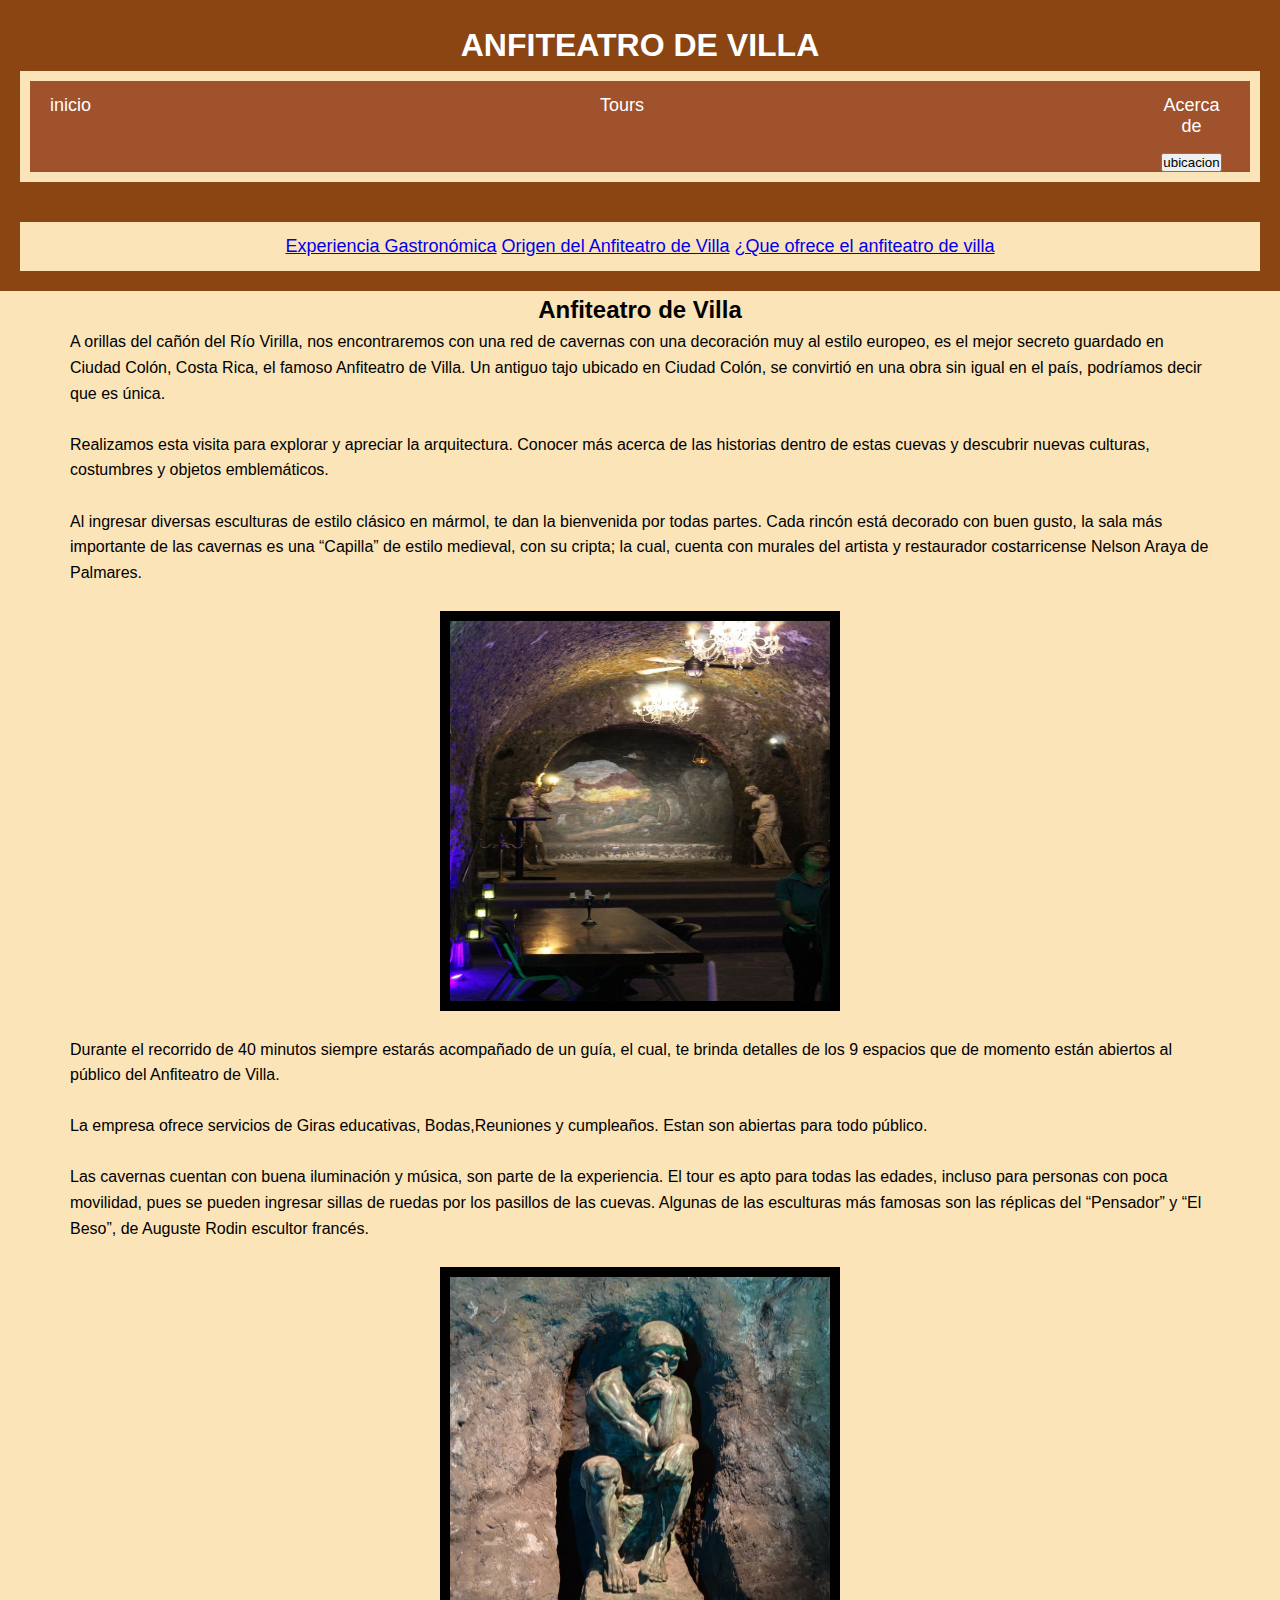
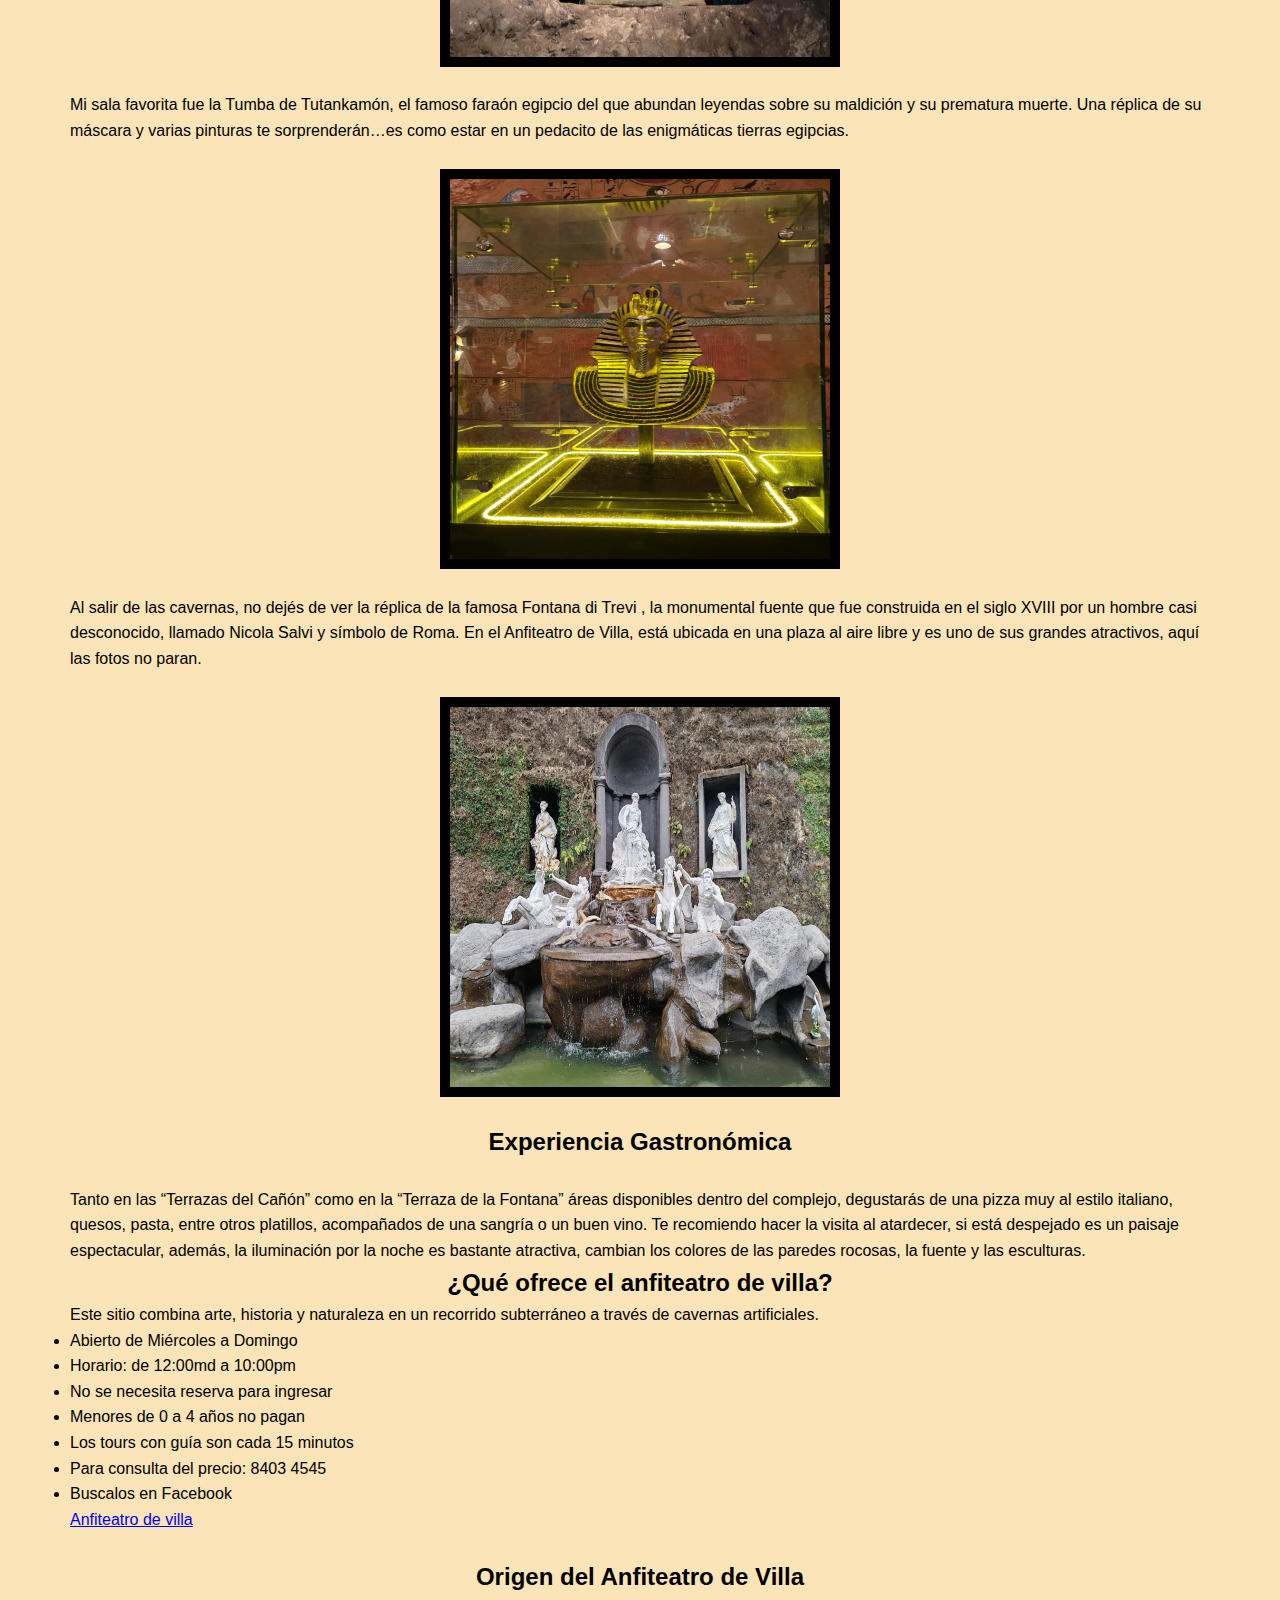
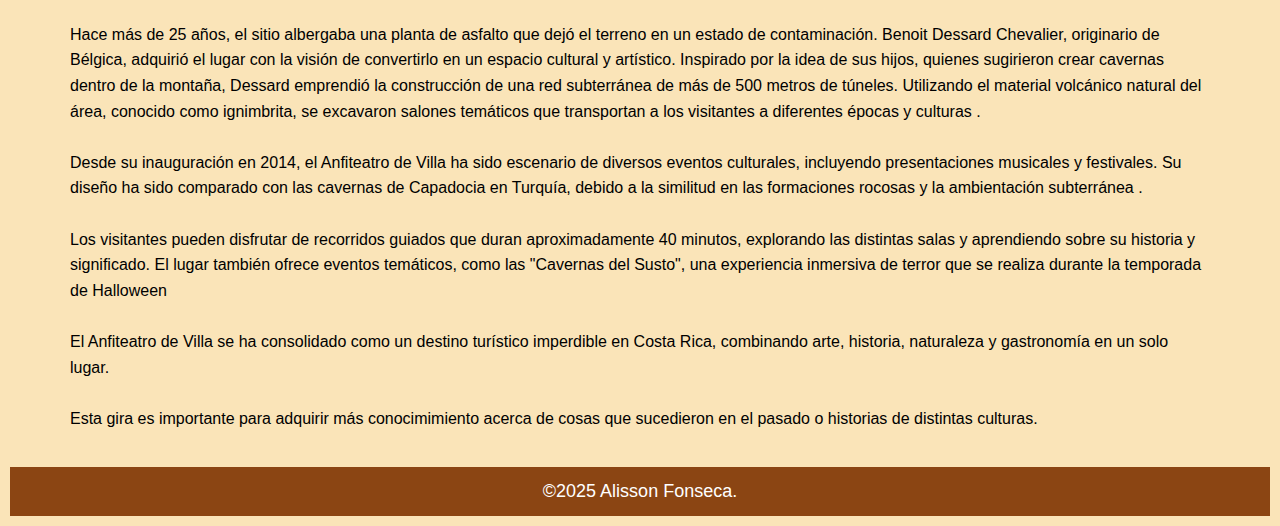
<file: index.html>
<!DOCTYPE html>
<html lang="es">
<head>
	
	<title>ANFITEATRO DE VILLA</title>
</head>

<html>
<head>
	<meta charset="UTF-8">
	<meta name="viewport" content="width=device-width, initial-scale=1.0">
	<link rel="stylesheet" href="style.css">
	
</head>
<header>
	<h1>ANFITEATRO DE VILLA</h1>
	<nav class ="navbar">
		<ul>
			<li><a href="index.html">inicio</a></li>	
			<li class=" dropdown">
			<a href="#">Tours</a>
				<ul class="dropdown-content">
					<li><a href="infierno de dante.html">Infierno de Dante</a></li>
					<li><a href="catacumbas.html">Catacumbas</a></li>
					<li><a href="tutankamón.html">Tutankamón</a></li>
					<li><a href="tortura medieval.html">Tortura Medieval</a></li>
					<li><a href="pirámide maya.html">Pirámide Maya</a></li>
					<li><a href="pintura de bonampak.html">Pintura de Bonampak</a></li>
					<li><a href="los moáis.html">Los Moáis</a></li>
				</ul>
			<li><a href="">Acerca de</a><ul>
	    </ul>
              <button onclick="mostrarUbicacion()">ubicacion</button>
                   <!--Enlace al archivo JavaScript -->
                   <script src="script.js"></script>
	</nav>

</header>

  <header>
<nav>
    <ul1>
       <a href="#Experiencia Gastronómica">Experiencia Gastronómica</a>
	</ul1>
    <ul2> 
		<a href="#Origen del Anfiteatro de Villa">Origen del Anfiteatro de Villa</a>
	</ul2>
	<ul3>
	   <a href="#¿Qué ofrece el anfiteatro de villa?">¿Que ofrece el anfiteatro de villa</a>
	</ul3>
   
</nav>

  </header>  

<body>

<h2>Anfiteatro de Villa</h2>
<p>
A orillas del cañón del Río Virilla, nos encontraremos con una red de cavernas con una decoración muy al estilo europeo,
 es el mejor secreto guardado en Ciudad Colón, Costa Rica, el famoso Anfiteatro de Villa. 
Un antiguo tajo ubicado en Ciudad Colón, se convirtió en una obra sin igual en el país, podríamos decir que es única.</p>
<br>
<p>Realizamos esta visita para explorar y apreciar la arquitectura. Conocer más acerca de las historias dentro de estas cuevas
y descubrir nuevas culturas, costumbres y objetos emblemáticos.
</p>
<br>
<p>Al ingresar diversas esculturas de estilo clásico en mármol, te dan la bienvenida por todas partes.
Cada rincón está decorado con buen gusto, la sala más importante de las cavernas es una “Capilla” de estilo medieval,
 con su cripta; la cual, cuenta con murales del artista y restaurador costarricense Nelson Araya de Palmares.
</p>
<br>
<img src="/WhatsApp Image 2025-06-01 at 12.17.20 PM.jpeg">
<br>
<p>Durante el recorrido de 40 minutos siempre estarás acompañado de un guía, el cual, te brinda detalles de los 9 espacios que
	 de momento están abiertos al público del Anfiteatro de Villa.</p>
	 <br>
<p>La empresa ofrece servicios de Giras educativas, Bodas,Reuniones y cumpleaños. Estan son abiertas para todo público.</p>
<br>
<p>Las cavernas cuentan con buena iluminación y música, son parte de la experiencia. El tour es apto para todas las edades, 
incluso para personas con poca movilidad, pues se pueden ingresar sillas de ruedas por los pasillos de las cuevas.
Algunas de las esculturas más famosas son las réplicas del “Pensador” y “El Beso”, de Auguste Rodin escultor francés.</p>
<br>

<img src="/WhatsApp Image 2025-06-01 at 1.46.45 PM.jpeg">
<br>

<p>Mi sala favorita fue la Tumba de Tutankamón, el famoso faraón egipcio del que abundan leyendas sobre su maldición y 
su prematura muerte. Una réplica de su máscara y varias pinturas te sorprenderán…es como estar en un pedacito de las 
enigmáticas tierras egipcias.</p>
<br>
<img src="/WhatsApp Image 2025-06-01 at 1.54.24 PM.jpeg">
<br>

<p>Al salir de las cavernas, no dejés de ver la réplica de la famosa Fontana di Trevi , la monumental fuente que fue construida 
en el siglo XVIII por un hombre casi desconocido, llamado Nicola Salvi y símbolo de Roma.
En el Anfiteatro de Villa, está ubicada en una plaza al aire libre y es uno de sus grandes atractivos, aquí las fotos no paran.</p>
<br>

<img src="/WhatsApp Image 2025-06-01 at 1.57.33 PM.jpeg">
<br>

<section id="Experiencia Gastronómica">
<h2>Experiencia Gastronómica</h2>
<br>
<p>Tanto en las “Terrazas del Cañón” como en la “Terraza de la Fontana” áreas disponibles dentro del complejo, 
degustarás de una pizza muy al estilo italiano, quesos, pasta, entre otros platillos, acompañados de una sangría o un buen vino.

Te recomiendo hacer la visita al atardecer, si está despejado es un paisaje espectacular, además, la iluminación
por la noche es  bastante atractiva, cambian los colores de las paredes rocosas, la fuente y las esculturas.</p>
</section>

<section id="¿Qué ofrece el anfiteatro de villa?">
<h2>¿Qué ofrece el anfiteatro de villa?</h2>
<p>
Este sitio combina arte, historia y naturaleza en un recorrido subterráneo a través de cavernas artificiales.

<ul>
    <li>Abierto de Miércoles a Domingo</li>
    <li>Horario: de 12:00md a 10:00pm</li>
    <li>No se necesita reserva para ingresar</li>
	<li>Menores de 0 a 4 años no pagan</li>
	<li>Los tours con guía son cada 15 minutos</li>
	<li>Para consulta del precio: 8403 4545</li>
	<li>Buscalos en Facebook<a href="https://www.Facebook.com/?hl=es"> <br>Anfiteatro de villa</a></li>
</ul>
</p>
<br>
</section>

<section id="Origen del Anfiteatro de Villa">
<h2>Origen del Anfiteatro de Villa</h2>
<br>
<p>Hace más de 25 años, el sitio albergaba una planta de asfalto que dejó el terreno en un estado de contaminación. 
Benoit Dessard Chevalier, originario de Bélgica, adquirió el lugar con la visión de convertirlo en un espacio cultural
 y artístico. Inspirado por la idea de sus hijos, quienes sugirieron crear cavernas dentro de la montaña, Dessard emprendió 
la construcción de una red subterránea de más de 500 metros de túneles. Utilizando el material volcánico natural del área, 
conocido como ignimbrita, se excavaron salones temáticos que transportan a los visitantes a diferentes épocas y culturas .</p>
<br>
<p>Desde su inauguración en 2014, el Anfiteatro de Villa ha sido escenario de diversos eventos culturales, incluyendo
 presentaciones musicales y festivales. Su diseño ha sido comparado con las cavernas de Capadocia en Turquía, debido a la 
 similitud en las formaciones rocosas y la ambientación subterránea .</p>
 <br>
 <p>Los visitantes pueden disfrutar de recorridos guiados que duran aproximadamente 40 minutos, explorando las distintas salas 
y aprendiendo sobre su historia y significado. El lugar también ofrece eventos temáticos, como las "Cavernas del Susto", 
una experiencia inmersiva de terror que se realiza durante la temporada de Halloween </p>
<br>
<p>El Anfiteatro de Villa se ha consolidado como un destino turístico imperdible en Costa Rica, combinando arte, historia, 
naturaleza y gastronomía en un solo lugar.</p>
<br>
<p>Esta gira es importante para adquirir más conocimimiento acerca de cosas que sucedieron en el pasado o historias de distintas culturas.
</p>
</section>
<br>

<nav>
    <footer>
    <p>&copy;2025 Alisson Fonseca.</p>
</footer>
</nav>

</body>

</html>
</file>
<file: style.css>
* {
  margin: 0;
  padding: 0;
  box-sizing: border-box;
}

body {
  font-family: Arial, sans-serif;
  line-height: 1.6;
  background-color: #fae4b8;
  
  
}

header {
  background-color: #8B4513;
  color: white;
  padding: 20px;
  text-align: center;
}
.navbar {
  line-height: normal;
}

.navbar ul {
  list-style: none;
  display: flex;
  justify-content: center;
  background-color: #A0522D;
  position: relative;
  padding: 0;
  margin: 0;
}

.navbar li {
  position: relative;
  margin: 0;
  padding: 0;
  vertical-align: top; /* Añadido */
}


.navbar a {
  display: block;
  color: white;
  padding: 14px 20px;
  text-decoration: none;
}

.navbar a:hover {
  background-color: #CD853F;
}

/* ↓↓↓ Aquí está el menú desplegable ↓↓↓ */
.dropdown-content {
  position: absolute;
  top: 100%;
  left: 0;
  background-color: #A0522D;
  min-width: 160px;
  z-index: 1000;
  overflow: hidden;
  max-height: 0;
  opacity: 0;
  transition: max-height 0.4s ease, opacity 0.4s ease;
}

.dropdown-content li {
  text-align: left;
}

.dropdown-content li a {
  display: block;
  padding: 10px 15px;
  color: #ffffff;
  text-decoration: none;
}


.dropdown-content li a:hover {
  background-color: #CD853F;
}

.dropdown:hover .dropdown-content {
  max-height: 500px; /* suficientemente alto para mostrar todo el contenido */
  opacity: 1;
}
/* ↑↑↑ Fin de estilos del menú desplegable ↑↑↑ */

main {
  padding: 20px;
}

footer {
  background-color: #8B4513;
  color: white;
  text-align: center;
  padding: 10px;
  position: relative;
  bottom: 0;
  width: 100%;
}

.volver {
  display: inline-block;
  margin-top: 20px;
  background-color: #A0522D;
  color: white;
  padding: 10px;
  text-decoration: none;
  border-radius: 4px;
}

.volver:hover {
  background-color: #CD853F;
}



img{
display: block;
margin: auto;
width: 400px;
height: 400px;
border: 10px solid black;
}

h2{

  text-align: center;
}

p{
   margin-left: 70px;
      margin-right: 70px;
}

ul{
 margin-left: 70px;
      margin-right: 70px;

}

nav{
 background-color: #fae4b8;
 color: aliceblue;
   font-size:large;
 font-family: Impact, Haettenschweiler, 'Arial Narrow Bold', sans-serif;
 text-align:center;
 padding: 10px;
  
}
</file>
